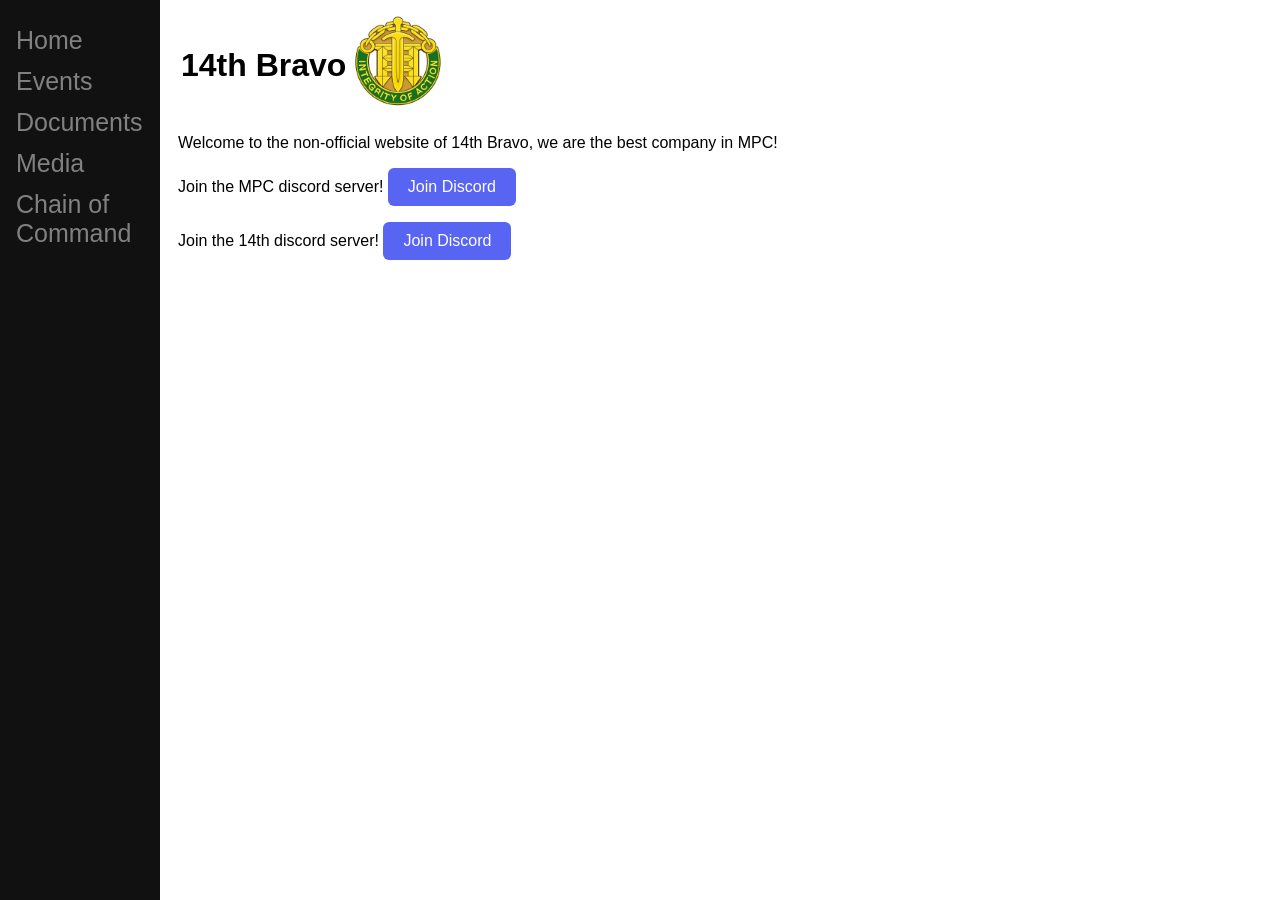
<file: index.html>
<!DOCTYPE html>
<html lang="en">
<head>
    <meta charset="UTF-8">
    <meta name="viewport" content="width=device-width, initial-scale=1.0">
    <title>14th Bravo</title>
    <link rel="stylesheet" href="style.css">
    <link rel="icon" type="image/x-icon" href="/images/bravo-logo.png">
</head>
<body>
    <div class="sidenav">
  <a href="index.html">Home</a>
  <a href="events.html">Events</a>
  <a href="documents.html">Documents</a>
  <a href="media.html">Media</a>
  <a href="chain-of-command.html">Chain of Command</a>
</div>
<div class="main">
    <div class="header">
    <table>
        <tr>
            <TH></TH>
            <TH></TH>
        </tr>
        <TR>
            <tD><h1>14th Bravo</h1></tD>
            <TD> <img src="Images/bravo-logo.png" alt="14th Bravo Logo" width="96" height="96"></TD>
        </TR>
    </table> 
    
   
    <p>Welcome to the non-official website of 14th Bravo, we are the best company in MPC! </p>
 </div>
   <div class="Links">
        <p>Join the MPC discord server! <a href="https://discord.gg/pvH7efBPWX" target="_blank">Join Discord</a></p>
        <p>Join the 14th discord server! <a href="https://discord.gg/xGZzYSz5E3" target="_blank">Join Discord</a></p>
    </div>
</div>
    
    
</body>
</html>
</file>
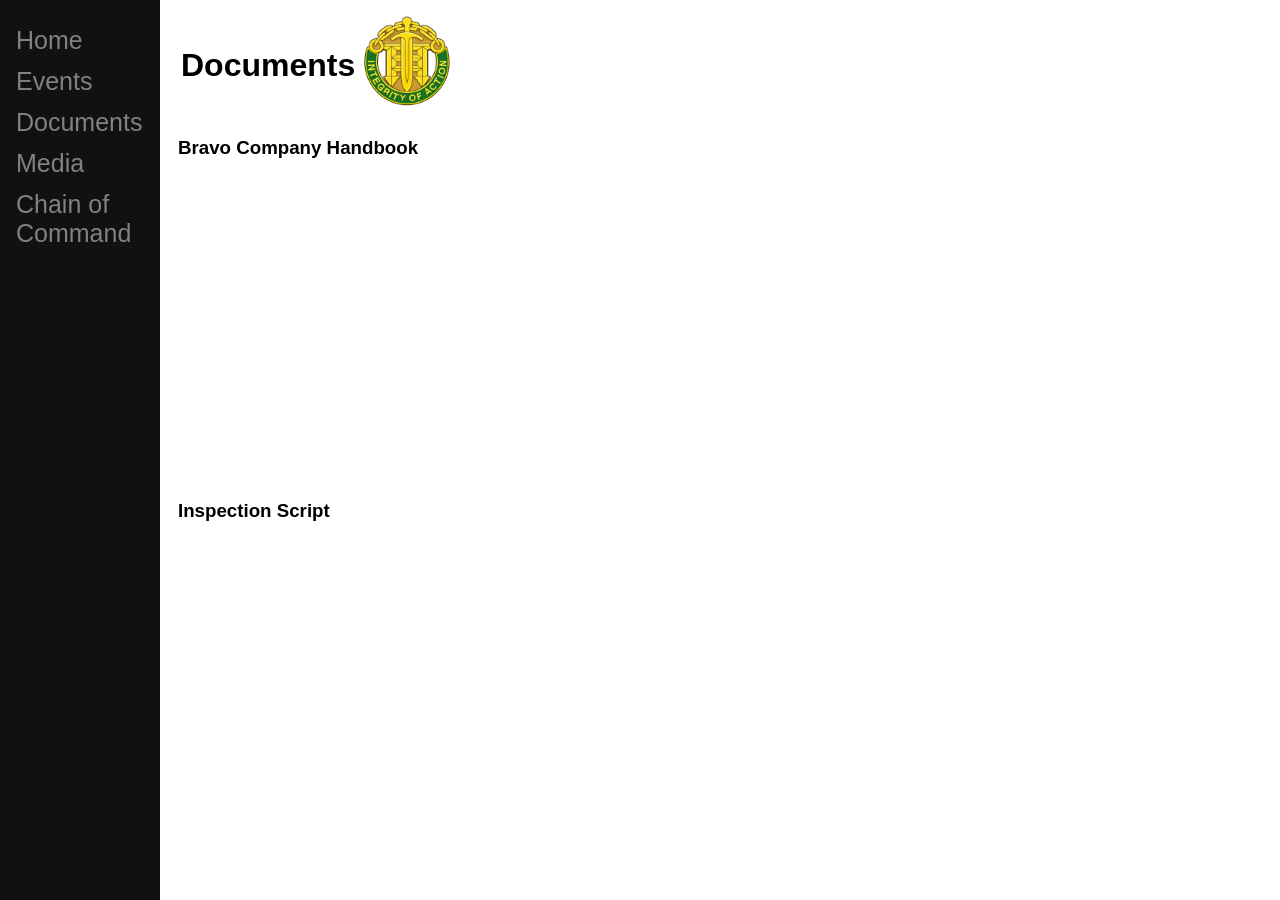
<file: documents.html>
<!DOCTYPE html>
<html lang="en">
<head>
    <meta charset="UTF-8">
    <meta name="viewport" content="width=device-width, initial-scale=1.0">
    <title>Document</title>
    <title>14th Bravo</title>
    <link rel="stylesheet" href="style.css">
    <link rel="icon" type="image/x-icon" href="/images/bravo-logo.png">
</head>
<body>
    <div class="sidenav">
 <a href="index.html">Home</a>
  <a href="events.html">Events</a>
  <a href="documents.html">Documents</a>
  <a href="media.html">Media</a>
  <a href="chain-of-command.html">Chain of Command</a>
</div>
<div class="main">
 <div class="header">
    <table>
        <tr>
            <TH></TH>
            <TH></TH>
        </tr>
        <TR>
            <tD><h1>Documents</h1></tD>
            <TD> <img src="Images/bravo-logo.png" alt="14th Bravo Logo" width="96" height="96"></TD>
        </TR>
    </table> 
    
   
    <p> </p>
 </div>
 <div class="iframe 1">
    <h3>Bravo Company Handbook</h3>
    <iframe src="/Images/MPC _ Bravo Company Handbook.pdf" width="50%" height="300px" style="border: none;">
        This browser does not support PDFs. Please download the PDF to view it: <a href="/Images/MPC _ Bravo Company Handbook.pdf">Download PDF</a>.
    </iframe>
</div>
<div class="iframe 2">
    <h3>Inspection Script</h3>

    <iframe src="/Images/MPC _ Inspection Script.pdf" width="50%" height="300px" style="border: none;">
        This browser does not support PDFs. Please download the PDF to view it: <a href="/Images/MPC _ Inspection Script.pdf">Download PDF</a>.
    </iframe>
</div>
</body>
</html>
</file>
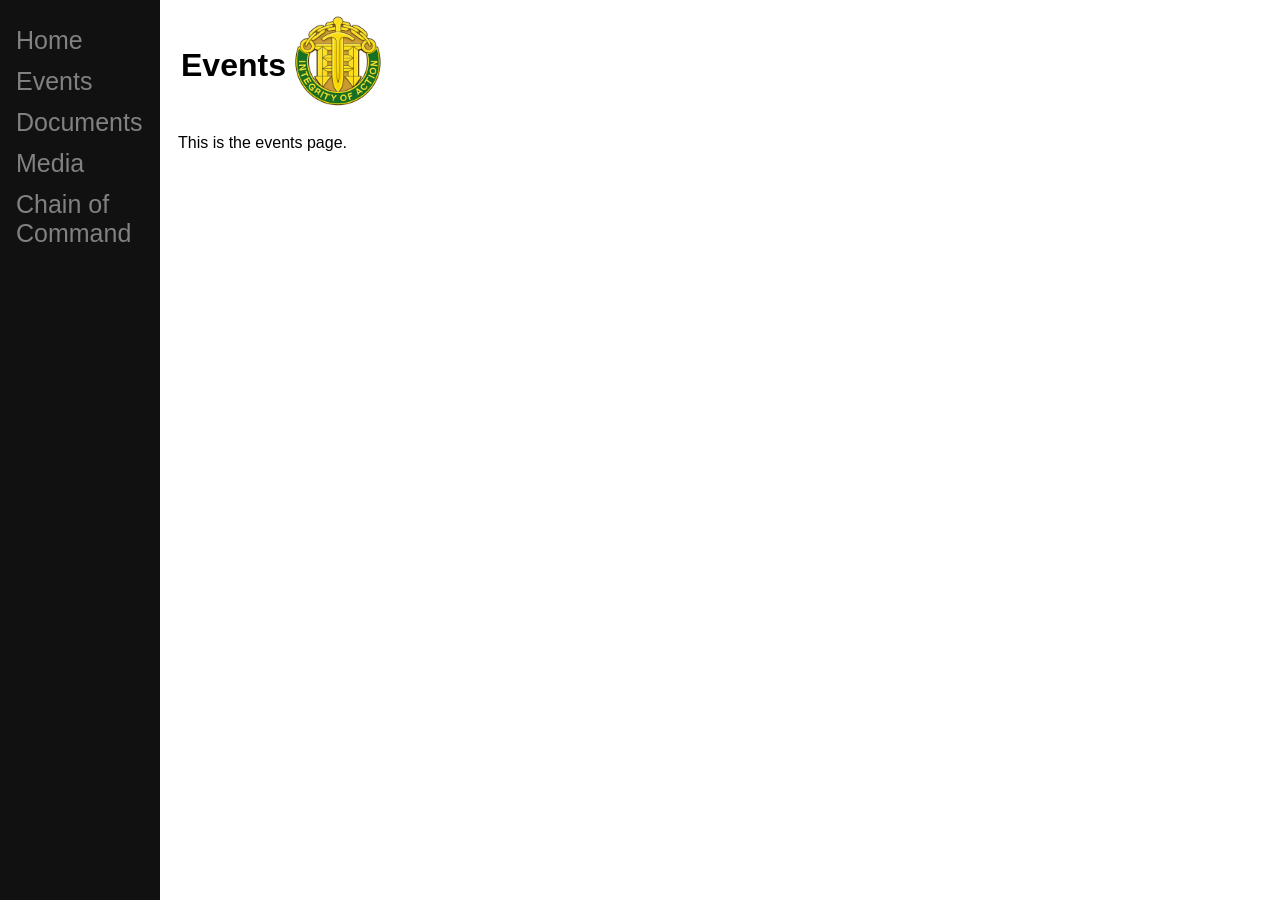
<file: events.html>
<!DOCTYPE html>
<html lang="en">
<head>
    <meta charset="UTF-8">
    <meta name="viewport" content="width=device-width, initial-scale=1.0">
    <title>Document</title>
    <title>14th Bravo</title>
    <link rel="stylesheet" href="style.css">
    <link rel="icon" type="image/x-icon" href="/images/bravo-logo.png">
</head>
<body>
    <div class="sidenav">
 <a href="index.html">Home</a>
  <a href="events.html">Events</a>
  <a href="documents.html">Documents</a>
  <a href="media.html">Media</a>
  <a href="chain-of-command.html">Chain of Command</a>
</div>
<div class="main">
 <div class="header">
    <table>
        <tr>
            <TH></TH>
            <TH></TH>
        </tr>
        <TR>
            <tD><h1>Events</h1></tD>
            <TD> <img src="Images/bravo-logo.png" alt="14th Bravo Logo" width="96" height="96"></TD>
        </TR>
    </table> 
    
   
    <p> </p>
 </div>
    <p>This is the events page.</p>
</div>
</body>
</html>
</file>
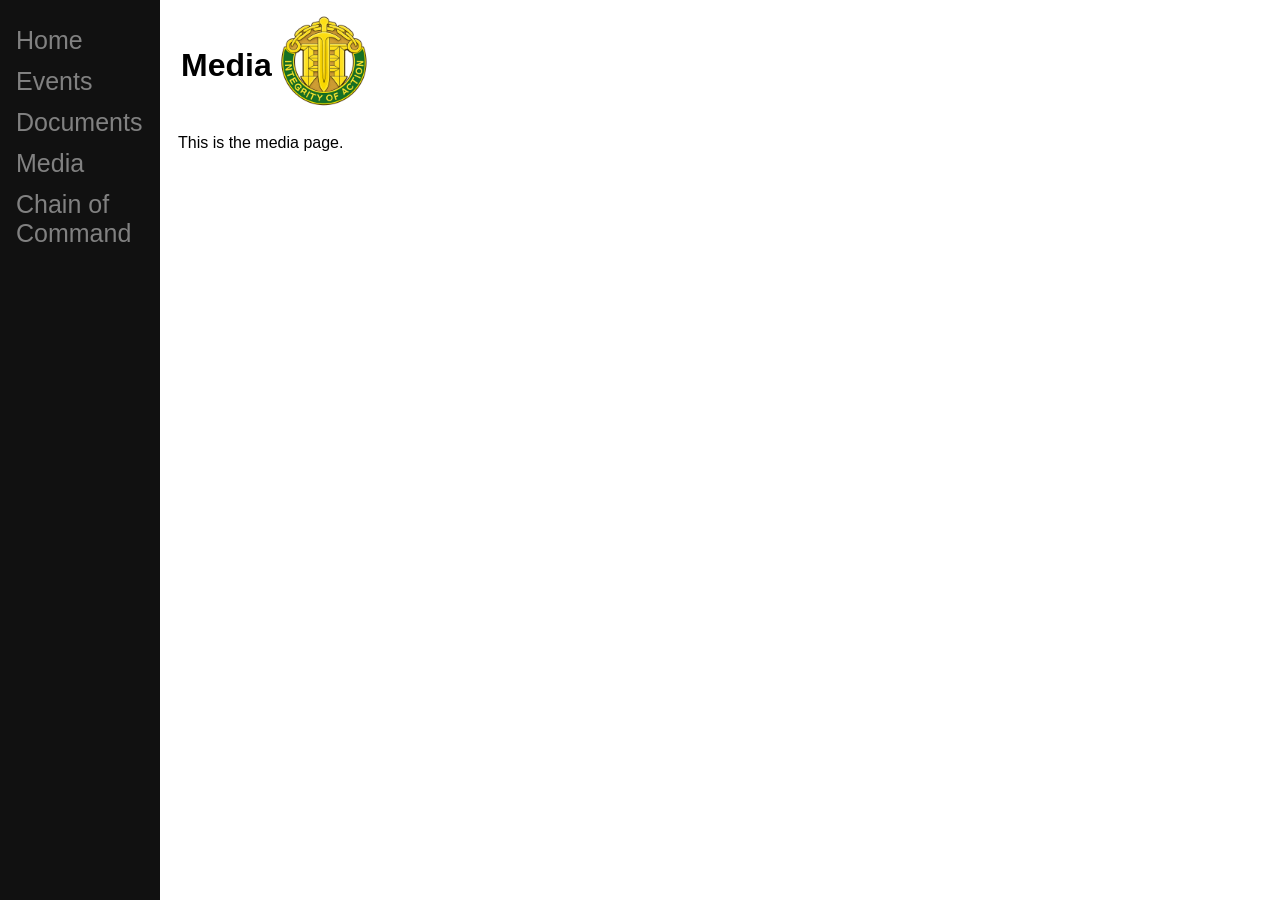
<file: media.html>
<!DOCTYPE html>
<html lang="en">
<head>
    <meta charset="UTF-8">
    <meta name="viewport" content="width=device-width, initial-scale=1.0">
    <title>Document</title>
    <title>14th Bravo</title>
    <link rel="stylesheet" href="style.css">
    <link rel="icon" type="image/x-icon" href="/images/bravo-logo.png">
</head>
<body>
    <div class="sidenav">
 <a href="index.html">Home</a>
  <a href="events.html">Events</a>
  <a href="documents.html">Documents</a>
  <a href="media.html">Media</a>
  <a href="chain-of-command.html">Chain of Command</a>
</div>
<div class="main">
 <div class="header">
    <table>
        <tr>
            <TH></TH>
            <TH></TH>
        </tr>
        <TR>
            <tD><h1>Media</h1></tD>
            <TD> <img src="Images/bravo-logo.png" alt="14th Bravo Logo" width="96" height="96"></TD>
        </TR>
    </table> 
    
   
    <p> </p>
 </div>
    <p>This is the media page.</p>
</div>
</body>
</html>
</file>
<file: style.css>
.sidenav {
  height: 100%; /* Full-height: remove this if you want "auto" height */
  width: 160px; /* Set the width of the sidebar */
  position: fixed; /* Fixed Sidebar (stay in place on scroll) */
  z-index: 1; /* Stay on top */
  top: 0; /* Stay at the top */
  left: 0;
  background-color: #111; /* Black */
  overflow-x: hidden; /* Disable horizontal scroll */
  padding-top: 20px;
  font-family:'Gill Sans', 'Gill Sans MT', Calibri, 'Trebuchet MS', sans-serif
}

/* The navigation menu links */
.sidenav a {
  padding: 6px 8px 6px 16px;
  text-decoration: none;
  font-size: 25px;
  color: #818181;
  display: block;
}

/* When you mouse over the navigation links, change their color */
.sidenav a:hover {
  color: #f1f1f1;
}

/* Style page content */
.main {
  margin-left: 160px; /* Same as the width of the sidebar */
  padding: 0px 10px;
  font-family:'Gill Sans', 'Gill Sans MT', Calibri, 'Trebuchet MS', sans-serif
}

/* On smaller screens, where height is less than 450px, change the style of the sidebar (less padding and a smaller font size) */
@media screen and (max-height: 450px) {
  .sidenav {padding-top: 15px;}
  .sidenav a {font-size: 18px;}
}


.Links a {
  color: black;
  text-decoration: none !important;
 display: inline-block;
  padding: 10px 20px;
  background-color: #5865F2; /* Discord blue */
  color: white;
  text-decoration: none;
  border-radius: 6px;
  border: none;
  ;
}

.Links a:hover {
  background-color: #4752C4; /* Darker Discord blue on hover */
}

.HICOM {
  align-items: center;
  text-align: center;
  vertical-align: middle;
}

.first_platoon {
  align-items: center;
  text-align: center;
  vertical-align: middle;
}

.second_platoon {
  align-items: center;
  text-align: center;
  vertical-align: middle;
}

.command-table {
  border-collapse: collapse;
  margin-bottom: 25px;
}

.command-table td {
  padding: 8px 10px;
  vertical-align: middle;
}

.command-table td:nth-child(1) {
  width: 160px; /* username */
}

.command-table td:nth-child(2) {
  width: 260px; /* role */
}

.command-table td:nth-child(3) {
  width: 70px; /* rank image */
  text-align: center;
}

.command-table td:nth-child(4) {
  width: 80px; /* avatar image */
  text-align: center;
}

.command-table img {
  max-height: 55px;
}
</file>
